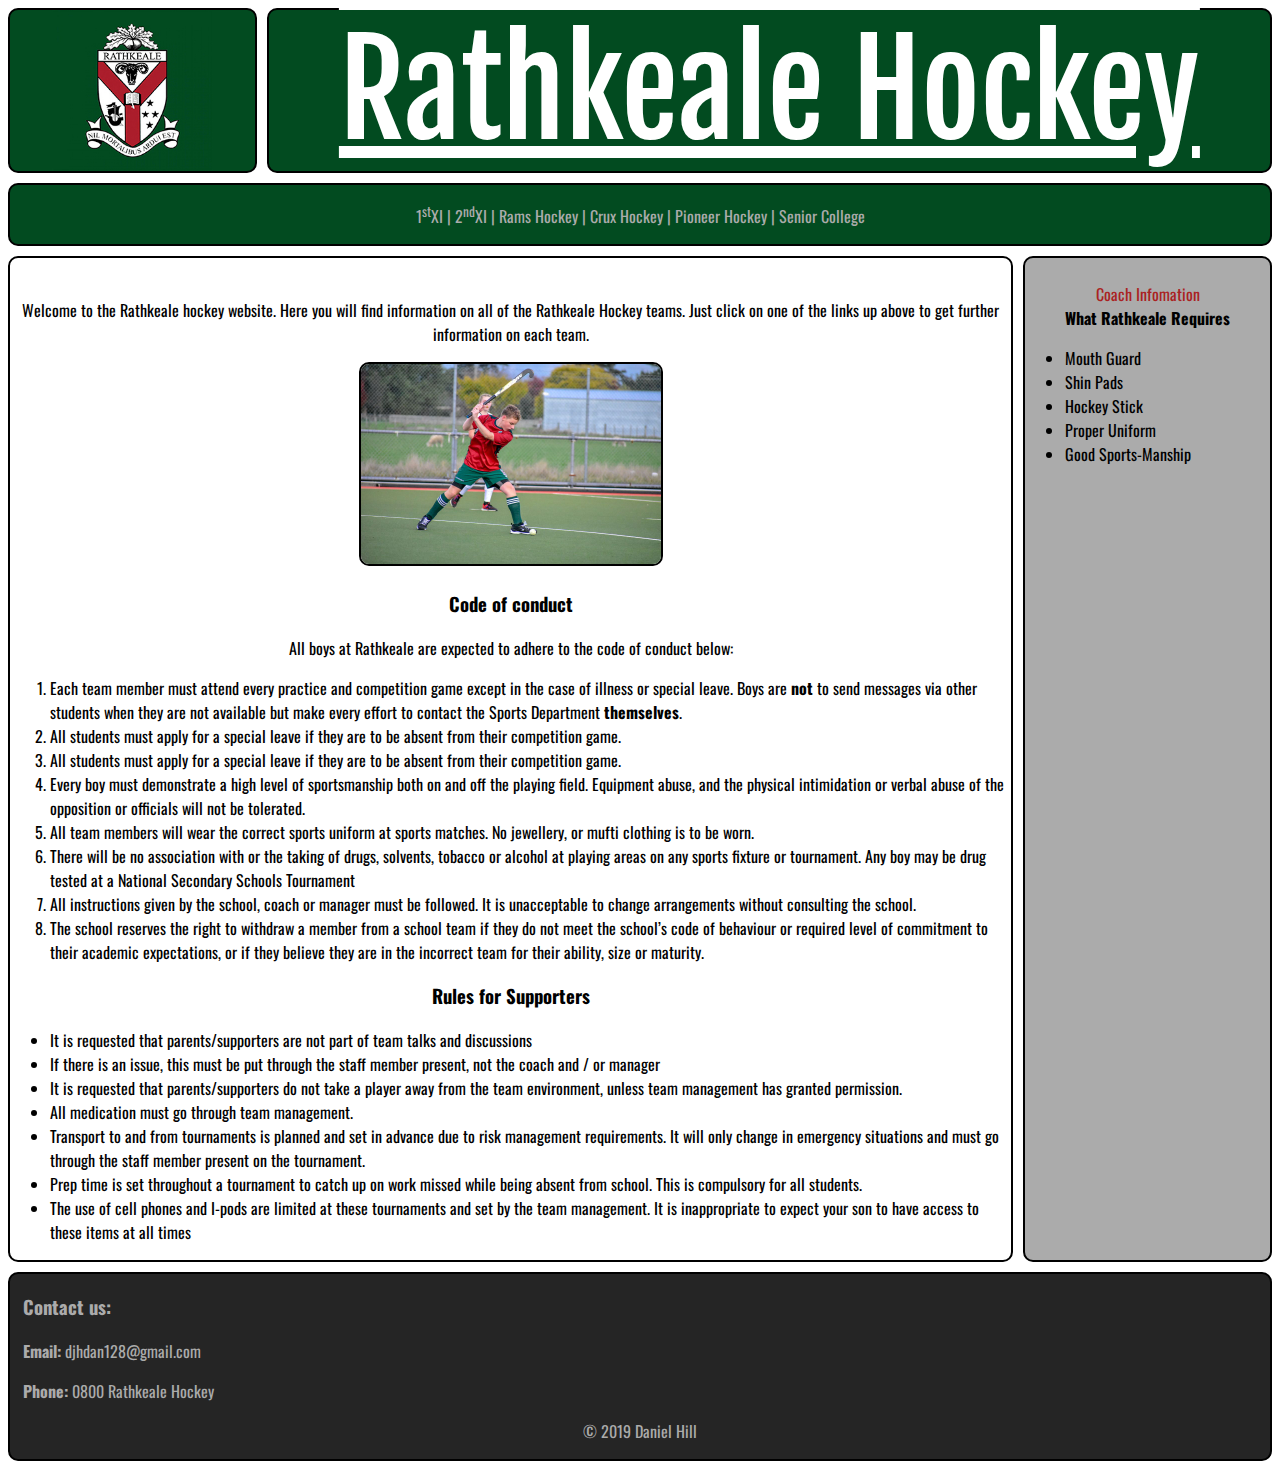
<file: AS91880/Web/index.html>
﻿<!DOCTYPE html>
<html lang="en">

<head>
    <meta charset="UTF-8">
    <meta name="description" content="Rathkeale Hockey">
    <meta name="keywords" content="Rathkeale, Rathkeale Hockey">
    <meta name="author" content="Daniel Hill">
    <meta name="viewport" content="width=device-width, initial-scale=1.0">
    <link href="https://fonts.googleapis.com/css?family=Fjalla+One|Oswald&display=swap" rel="stylesheet">

    <title> Rathkeale Hockey </title>

    <link rel="stylesheet" type="text/css" href="CSS.css">

</head>

<body>
    <div class="wrapper">
        <div class="box logo">
          
        </div>
        <div class="box banner">
            Rathkeale Hockey
        </div>
        <div class="box nav">
            <p>
                <a href="1st_11.html">1<sup>st</sup>XI</a> |
                <a href="2nd_11.html">2<sup>nd</sup>XI</a> |
                <a href="Rams_Hockey.html">Rams Hockey</a> |
                <a href="Crux_Hockey.html">Crux Hockey</a> |
                <a href="Pioneer_Hockey.html">Pioneer Hockey</a> |
                <a href="Senior_Collage.html">Senior College</a>
            </p>
        </div>
        <div class=" box sidebar">
            <br /><a href="Coach.html">Coach Infomation</a>
            <br /><strong>What Rathkeale Requires</strong>
            <ul>
                <li>Mouth Guard</li>
                <li>Shin Pads</li>
                <li>Hockey Stick</li>
                <li>Proper Uniform</li>
                <li>Good Sports-Manship</li>
            </ul>
        </div>
        <div class="box main">
            <br />
            <p>
                Welcome to the Rathkeale hockey website.
                Here you will find information on all of the Rathkeale Hockey teams.
                Just click on one of the links up above to get further information on each team.

            </p>
            <p>
                <img width="300" alt="Hockey Player" src="../Images/HockeyPlayer.jpeg" />
            </p>
            <h3>Code of conduct</h3>
            <p>All boys at Rathkeale are expected to adhere to the code of conduct below:</p>
            <ol title="Downloaded from: https://www.rathkeale.school.nz/3d-flip-book/2019-sports-handbook/">
                <li>
                    Each team member must attend every practice and competition game except in the
                    case of illness or special leave. Boys are <strong>not</strong> to send messages via other students when
                    they are not available but make every effort to contact the Sports Department
                    <strong>themselves</strong>.
                </li>
                <li>
                    All students must apply for a special leave if they are to be absent from their
                    competition game.
                </li>
                <li>
                    All students must apply for a special leave if they are to be absent from their
                    competition game.
                </li>
                <li>
                    Every boy must demonstrate a high level of sportsmanship both on and off the playing
                    field. Equipment abuse, and the physical intimidation or verbal abuse of the opposition
                    or officials will not be tolerated.
                </li>
                <li>
                    All team members will wear the correct sports uniform at sports matches. No
                    jewellery, or mufti clothing is to be worn.
                </li>
                <li>
                    There will be no association with or the taking of drugs, solvents, tobacco or alcohol at
                    playing areas on any sports fixture or tournament. Any boy may be drug tested at a
                    National Secondary Schools Tournament
                </li>
                <li>
                    All instructions given by the school, coach or manager must be followed. It is
                    unacceptable to change arrangements without consulting the school.
                </li>
                <li>
                    The school reserves the right to withdraw a member from a school team if they do not
                    meet the school’s code of behaviour or required level of commitment to their
                    academic expectations, or if they believe they are in the incorrect team for their
                    ability, size or maturity.
                </li>
            </ol>
            <h3>Rules for Supporters</h3>
            <ul title="Downloaded from: https://www.rathkeale.school.nz/3d-flip-book/2019-sports-handbook/">
                <li>
                    It is requested that parents/supporters are not part of team talks and discussions
                </li>
                <li>
                    If there is an issue, this must be put through the staff member present, not the coach and /
                    or manager
                </li>
                <li>
                    It is requested that parents/supporters do not take a player away from the team
                    environment, unless team management has granted permission.
                </li>
                <li>
                    All medication must go through team management.
                </li>
                <li>
                    Transport to and from tournaments is planned and set in advance due to risk management
                    requirements. It will only change in emergency situations and must go through the staff
                    member present on the tournament.
                </li>
                <li>
                    Prep time is set throughout a tournament to catch up on work missed while being absent
                    from school. This is compulsory for all students.
                </li>
                <li>
                    The use of cell phones and I-pods are limited at these tournaments and set by the team
                    management. It is inappropriate to expect your son to have access to these items at all
                    times
                </li>
            </ul>

        </div>
        <div class="box footer">
            <div class="left">
                <h3>Contact us:</h3>
                <p><strong>Email:</strong> djhdan128@gmail.com</p>
                <p><strong>Phone:</strong> 0800 Rathkeale Hockey </p>
            </div>
            <div class="middle">
                <p>&copy; 2019 Daniel Hill</p>
            </div>
        </div>
    </div>
</body>
</html>
</file>
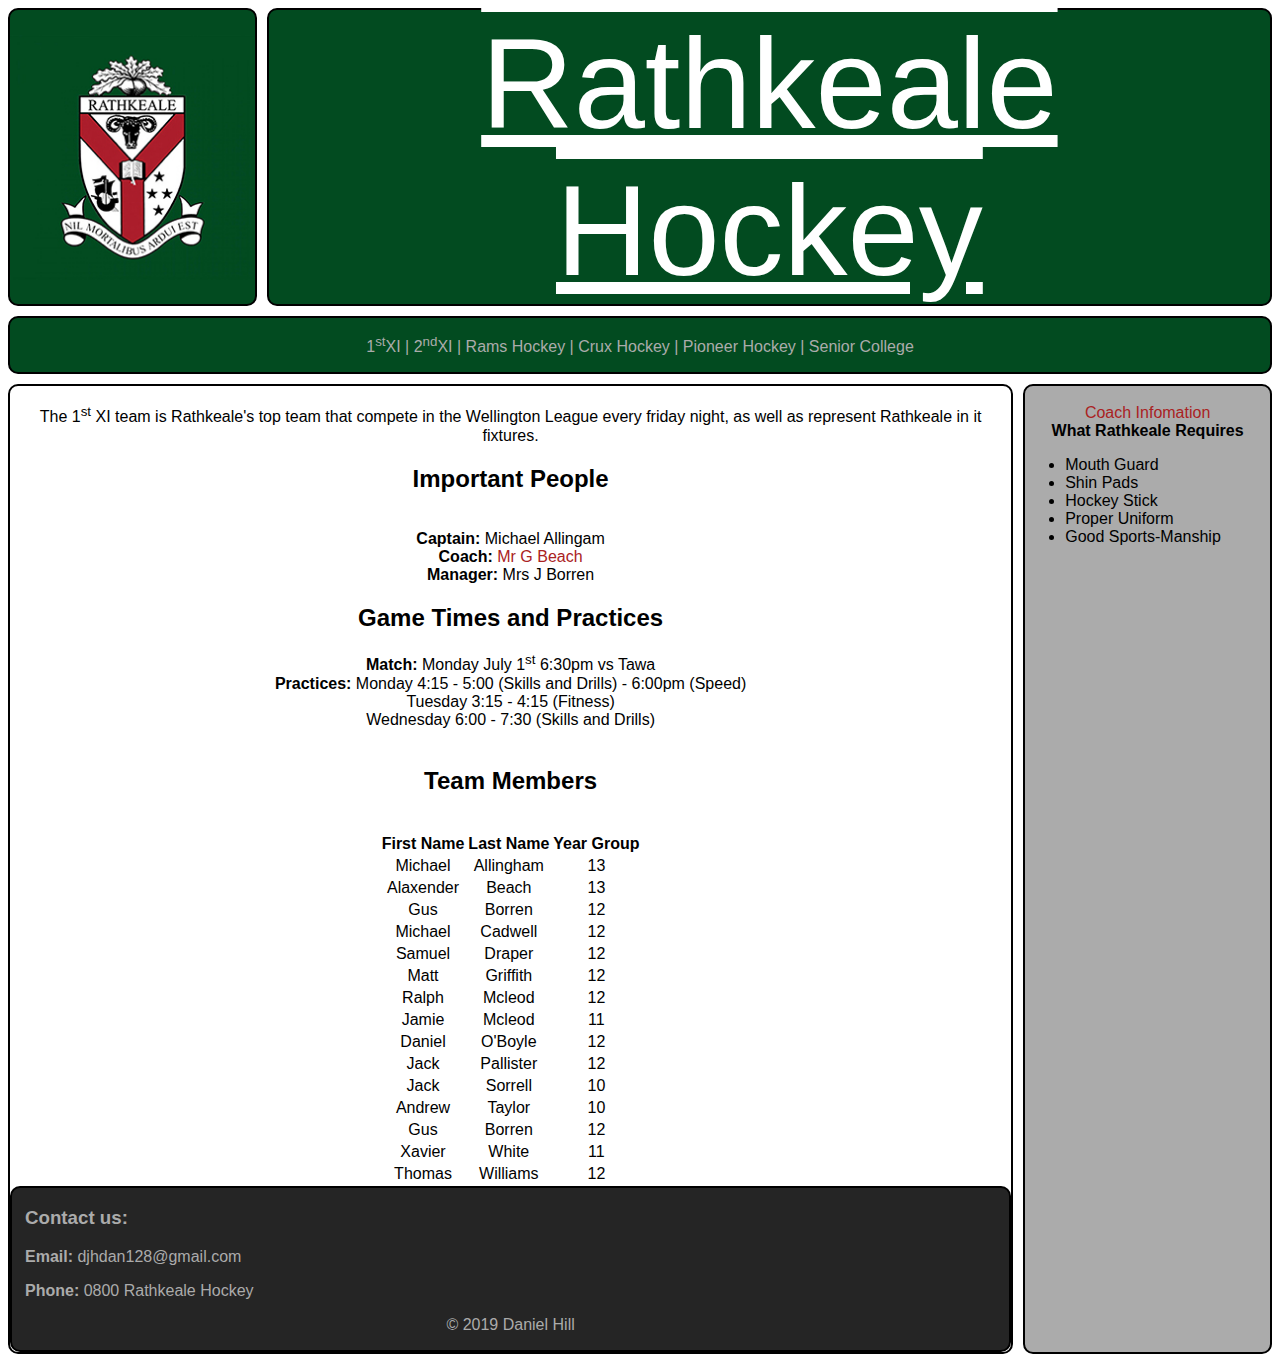
<file: AS91880/Web/1st_11.html>
﻿<!DOCTYPE html>
<html lang="en">

<head>
    <meta charset="UTF-8">
    <meta name="description" content="Rathkeale Hockey">
    <meta name="keywords" content="Rathkeale, Rathkeale Hockey">
    <meta name="author" content="Daniel Hill">
    <meta name="viewport" content="width=device-width, initial-scale=1.0">

    <title> Rathkeale Hockey </title>

    <link rel="stylesheet" type="text/css" href="CSS.css">

</head>

<body>
    <div class="wrapper">
        <div class="box logo" onclick="window.open('index.html')" style="cursor: pointer;">

        </div>
        <div class="box banner">
            Rathkeale Hockey
        </div>
        <div class="box nav">
            <p>
                <a href="1st_11.html">1<sup>st</sup>XI</a> |
                <a href="2nd_11.html">2<sup>nd</sup>XI</a> |
                <a href="Rams_Hockey.html">Rams Hockey</a> |
                <a href="Crux_Hockey.html">Crux Hockey</a> |
                <a href="Pioneer_Hockey.html">Pioneer Hockey</a> |
                <a href="Senior_Collage.html">Senior College</a>
            </p>
        </div>
        <div class=" box sidebar">
            <br /><a href="Coach.html">Coach Infomation</a>
            <br /><strong>What Rathkeale Requires</strong>
            <ul>
                <li>Mouth Guard</li>
                <li>Shin Pads</li>
                <li>Hockey Stick</li>
                <li>Proper Uniform</li>
                <li>Good Sports-Manship</li>
            </ul>
        </div>
        <div class="box main">
            <br />
            The 1<sup>st</sup> XI team is Rathkeale's top team that compete in the Wellington League every friday night, as well as represent Rathkeale in it fixtures.
            <br />
            <h2>Important People</h2>
            <br /><strong>Captain:</strong> Michael Allingam
            <br /><strong>Coach:</strong><a href="Coach.html"> Mr G Beach</a>
            <br /><strong>Manager:</strong> Mrs J Borren
            <br />
            <h2>Game Times and Practices</h2>
            <strong>Match:</strong> Monday July 1<sup>st</sup> 6:30pm vs Tawa
            <br />
            <strong>Practices:</strong> Monday 4:15 - 5:00 (Skills and Drills) - 6:00pm (Speed)
            <br />                      Tuesday 3:15 - 4:15 (Fitness)
            <br />                      Wednesday 6:00 - 7:30 (Skills and Drills)
            <br />
            <br />
            <h2>Team Members</h2>
            <br />
            <table class="center">
                <tr>
                    <th>First Name</th>
                    <th>Last Name</th>
                    <th>Year Group</th>
                </tr>
                <tr>
                    <td>Michael</td>
                    <td>Allingham</td>
                    <td>13</td>
                </tr>
                <tr>
                    <td>Alaxender</td>
                    <td>Beach</td>
                    <td>13</td>
                </tr>
                <tr>
                    <td>Gus</td>
                    <td>Borren</td>
                    <td>12</td>
                </tr>
                <tr>
                    <td>Michael</td>
                    <td>Cadwell</td>
                    <td>12</td>
                </tr>
                <tr>
                    <td>Samuel</td>
                    <td>Draper</td>
                    <td>12</td>
                </tr>
                <tr>
                    <td>Matt</td>
                    <td>Griffith</td>
                    <td>12</td>
                </tr>
                <tr>
                    <td>Ralph</td>
                    <td>Mcleod</td>
                    <td>12</td>
                </tr>
                <tr>
                    <td>Jamie</td>
                    <td>Mcleod</td>
                    <td>11</td>
                </tr>
                <tr>
                    <td>Daniel</td>
                    <td>O'Boyle</td>
                    <td>12</td>
                </tr>
                <tr>
                    <td>Jack</td>
                    <td>Pallister</td>
                    <td>12</td>
                </tr>
                <tr>
                    <td>Jack</td>
                    <td>Sorrell</td>
                    <td>10</td>
                </tr>
                <tr>
                    <td>Andrew</td>
                    <td>Taylor</td>
                    <td>10</td>
                </tr>
                <tr>
                    <td>Gus</td>
                    <td>Borren</td>
                    <td>12</td>
                </tr>
                <tr>
                    <td>Xavier</td>
                    <td>White</td>
                    <td>11</td>
                </tr>
                <tr>
                    <td>Thomas</td>
                    <td>Williams</td>
                    <td>12</td>
                </tr>
            </table>
            <div class="box footer">
                <div class="left">
                    <h3>Contact us:</h3>
                    <p><strong>Email:</strong> djhdan128@gmail.com</p>
                    <p><strong>Phone:</strong> 0800 Rathkeale Hockey </p>
                </div>
                <div class="middle">
                    <p>&copy;   2019 Daniel Hill</p>
                </div>
            </div>
        </div>
    </div>
</body>
</html>
</file>
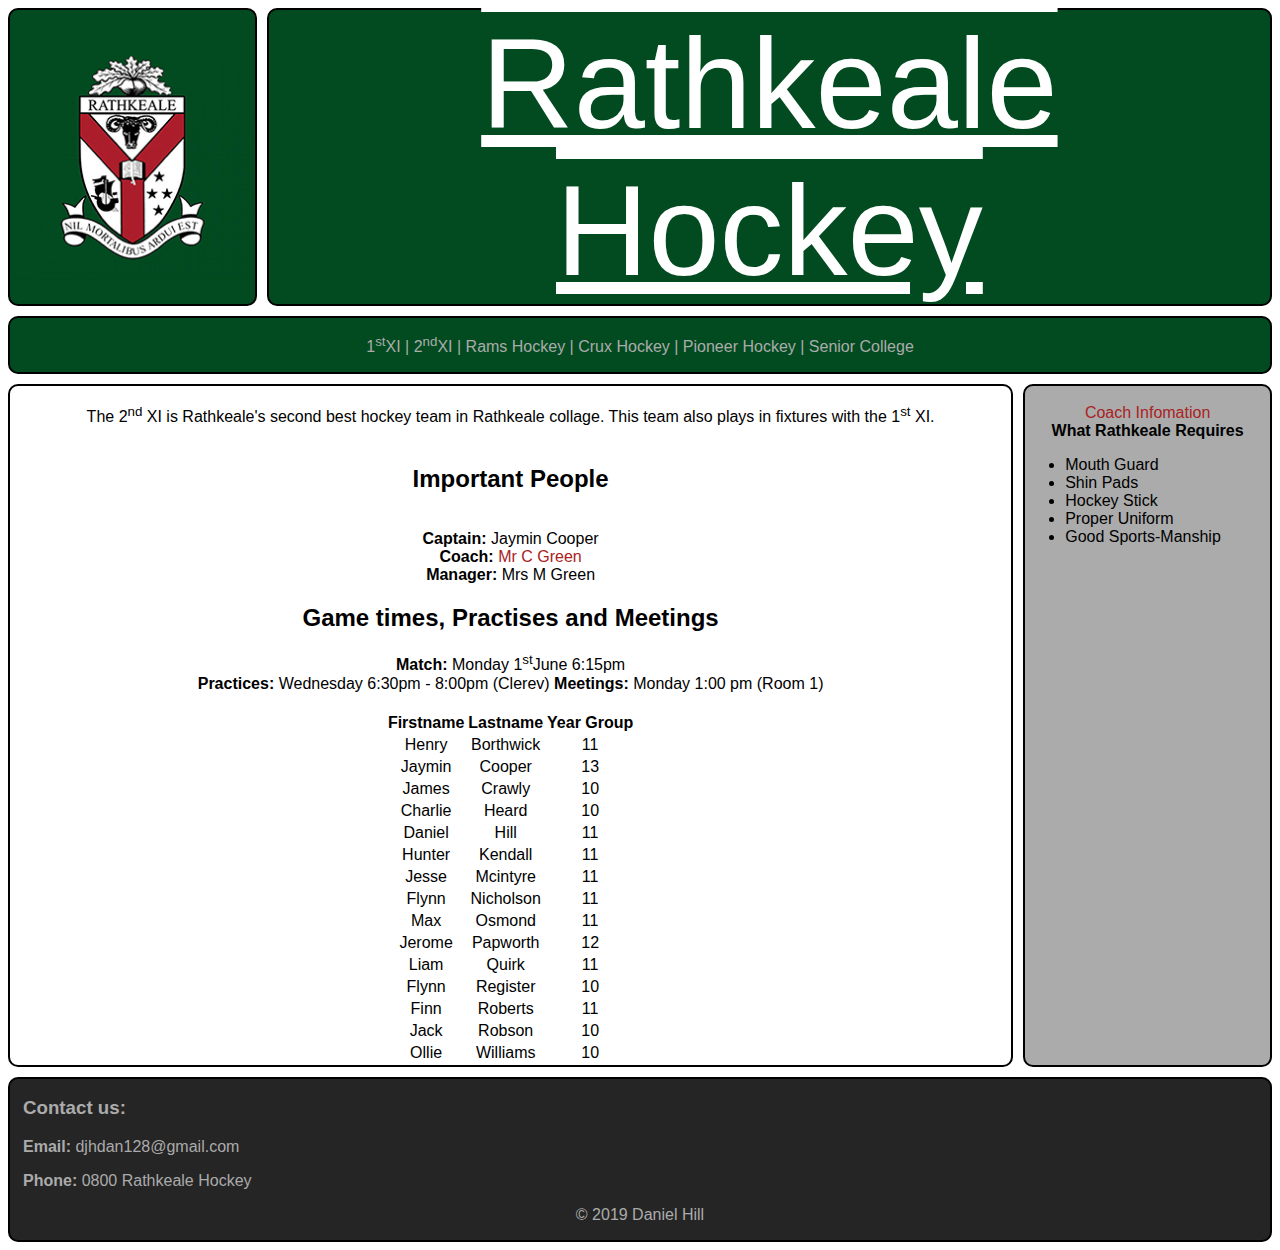
<file: AS91880/Web/2nd_11.html>
﻿<!DOCTYPE html>
<html lang="en">

<head>
    <meta charset="UTF-8">
    <meta name="description" content="Rathkeale Hockey">
    <meta name="keywords" content="Rathkeale, Rathkeale Hockey">
    <meta name="author" content="Daniel Hill">
    <meta name="viewport" content="width=device-width, initial-scale=1.0">

    <title> Rathkeale Hockey </title>

    <link rel="stylesheet" type="text/css" href="CSS.css">

</head>

<body>
    <div class="wrapper">
        <div class="box logo" onclick="window.open('index.html')" style="cursor: pointer;">

        </div>
        <div class="box banner">
            Rathkeale Hockey
        </div>
        <div class="box nav">
            <p>
                <a href="1st_11.html">1<sup>st</sup>XI</a> |
                <a href="2nd_11.html">2<sup>nd</sup>XI</a> |
                <a href="Rams_Hockey.html">Rams Hockey</a> |
                <a href="Crux_Hockey.html">Crux Hockey</a> |
                <a href="Pioneer_Hockey.html">Pioneer Hockey</a> |
                <a href="Senior_Collage.html">Senior College</a>
            </p>
        </div>
        <div class=" box sidebar">
            <br /><a href="Coach.html">Coach Infomation</a>
            <br /><strong>What Rathkeale Requires</strong>
            <ul>
                <li>Mouth Guard</li>
                <li>Shin Pads</li>
                <li>Hockey Stick</li>
                <li>Proper Uniform</li>
                <li>Good Sports-Manship</li>
            </ul>
        </div>
        <div class="box main">
            <br />
            The 2<sup>nd</sup> XI is Rathkeale's second best hockey team in Rathkeale collage. This team also plays in fixtures with the 1<sup>st</sup> XI.
            <br />
            <br />
            <h2>Important People</h2>
            <br /><strong>Captain:</strong> Jaymin Cooper
            <br /><strong>Coach:</strong><a href="Coach.html"> Mr C Green</a>
            <br /><strong>Manager:</strong> Mrs M Green
            <br />
            <h2>Game times, Practises and Meetings</h2>
            <strong>Match:</strong> Monday 1<sup>st</sup>June  6:15pm
            <br />
            <strong>Practices:</strong> Wednesday 6:30pm - 8:00pm (Clerev)
            <strong>Meetings:</strong> Monday 1:00 pm (Room 1)
            <br />
            <br />
            <table class="center">
                <tr>
                    <th>Firstname</th>
                    <th>Lastname</th>
                    <th>Year Group</th>
                </tr>
                <tr>
                    <td>Henry</td>
                    <td>Borthwick</td>
                    <td>11</td>
                </tr>
                <tr>
                    <td>Jaymin</td>
                    <td>Cooper</td>
                    <td>13</td>
                </tr>
                <tr>
                    <td>James</td>
                    <td>Crawly</td>
                    <td>10</td>
                </tr>
                <tr>
                    <td>Charlie</td>
                    <td>Heard</td>
                    <td>10</td>
                </tr>
                <tr>
                    <td>Daniel</td>
                    <td>Hill</td>
                    <td>11</td>
                </tr>
                <tr>
                    <td>Hunter</td>
                    <td>Kendall</td>
                    <td>11</td>
                </tr>
                <tr>
                    <td>Jesse</td>
                    <td>Mcintyre</td>
                    <td>11</td>
                </tr>
                <tr>
                    <td>Flynn</td>
                    <td>Nicholson</td>
                    <td>11</td>
                </tr>
                <tr>
                    <td>Max</td>
                    <td>Osmond</td>
                    <td>11</td>
                </tr>
                <tr>
                    <td>Jerome</td>
                    <td>Papworth</td>
                    <td>12</td>
                </tr>
                <tr>
                    <td>Liam</td>
                    <td>Quirk</td>
                    <td>11</td>
                </tr>
                <tr>
                    <td>Flynn</td>
                    <td>Register</td>
                    <td>10</td>
                </tr>
                <tr>
                    <td>Finn</td>
                    <td>Roberts</td>
                    <td>11</td>
                </tr>
                <tr>
                    <td>Jack</td>
                    <td>Robson</td>
                    <td>10</td>
                </tr>
                <tr>
                    <td>Ollie</td>
                    <td>Williams</td>
                    <td>10</td>
                </tr>
            </table>
        </div>
        <div class="box footer">
            <div class="left">
                <h3>Contact us:</h3>
                <p><strong>Email:</strong> djhdan128@gmail.com</p>
                <p><strong>Phone:</strong> 0800 Rathkeale Hockey </p>
            </div>
            <div class="middle">
                <p>&copy;   2019 Daniel Hill</p>
            </div>
        </div>
    </div>
</body>
</html>
</file>
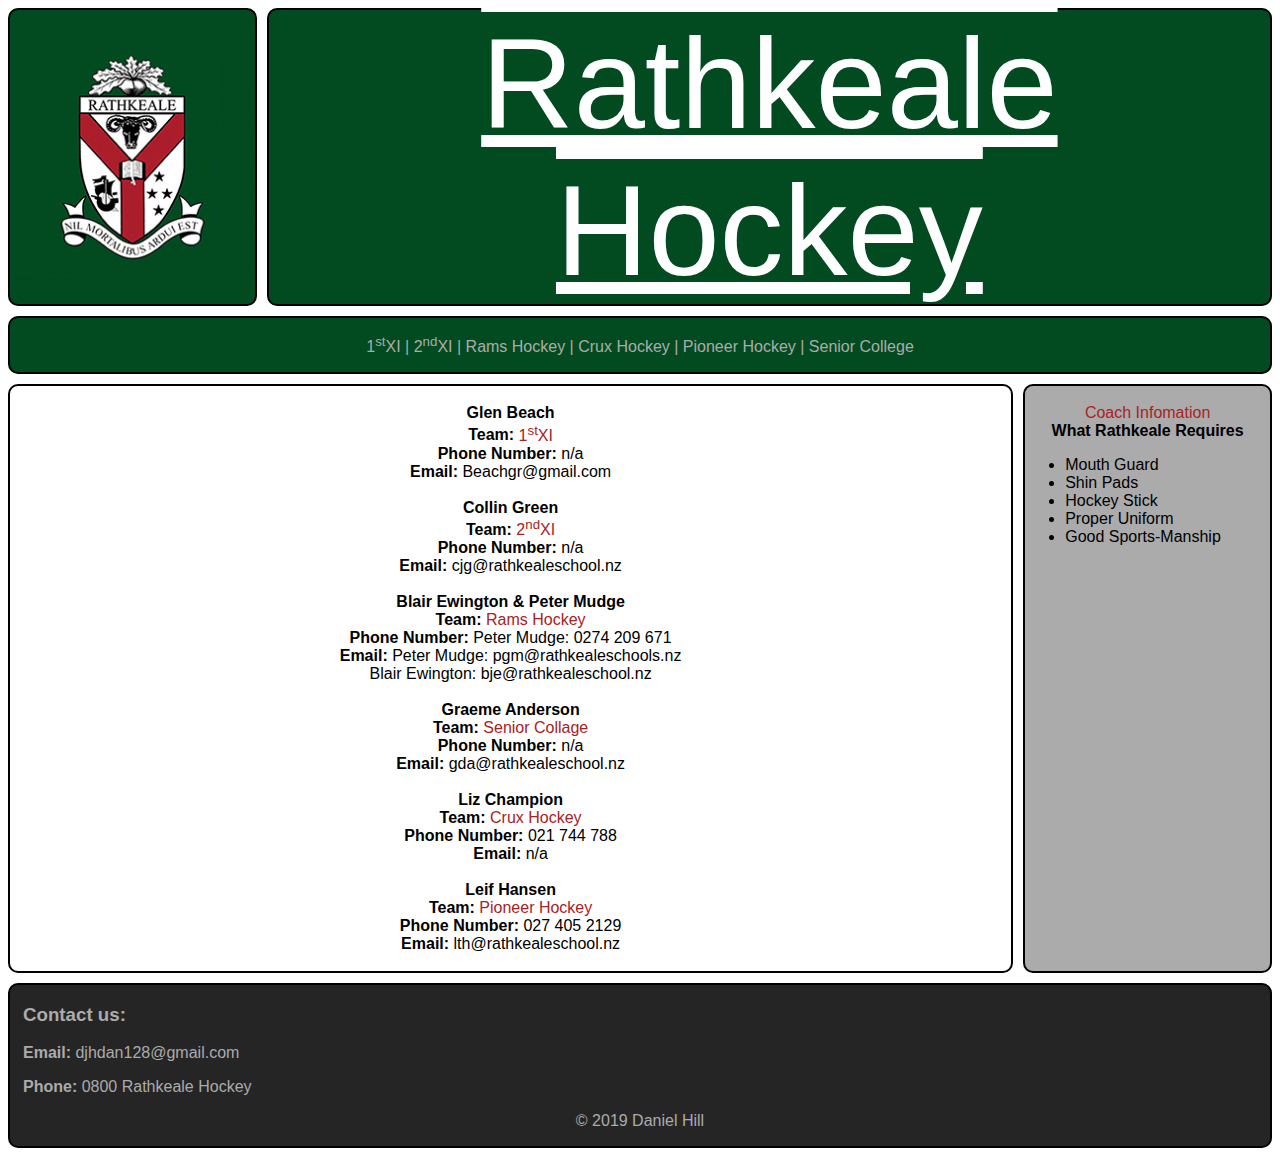
<file: AS91880/Web/Coach.html>
﻿<!DOCTYPE html>
<html lang="en">

<head>
    <meta charset="UTF-8">
    <meta name="description" content="Rathkeale Hockey">
    <meta name="keywords" content="Rathkeale, Rathkeale Hockey">
    <meta name="author" content="Daniel Hill">
    <meta name="viewport" content="width=device-width, initial-scale=1.0">

    <title> Rathkeale Hockey </title>

    <link rel="stylesheet" type="text/css" href="CSS.css">

</head>

<body>
    <div class="wrapper">
        <div class="box logo" onclick="window.open('index.html')" style="cursor: pointer;">

        </div>
        <div class="box banner">
            Rathkeale Hockey
        </div>
        <div class="box nav">
            <p>
                <a href="1st_11.html">1<sup>st</sup>XI</a> |
                <a href="2nd_11.html">2<sup>nd</sup>XI</a> |
                <a href="Rams_Hockey.html">Rams Hockey</a> |
                <a href="Crux_Hockey.html">Crux Hockey</a> |
                <a href="Pioneer_Hockey.html">Pioneer Hockey</a> |
                <a href="Senior_Collage.html">Senior College</a>
            </p>
        </div>
        <div class=" box sidebar">
            <br /><a href="Coach.html">Coach Infomation</a>
            <br /><strong>What Rathkeale Requires</strong>
            <ul>
                <li>Mouth Guard</li>
                <li>Shin Pads</li>
                <li>Hockey Stick</li>
                <li>Proper Uniform</li>
                <li>Good Sports-Manship</li>
            </ul>
        </div>
        <div class="box main">
            <br />
            <strong>Glen Beach</strong>
            <br /><strong>Team:</strong> <a href="1st_11.html">1<sup>st</sup>XI</a>
            <br /><strong>Phone Number:</strong> n/a
            <br /><strong>Email:</strong> Beachgr@gmail.com
            <br />
            <br />
            <strong>Collin Green</strong>
            <br /><strong>Team:</strong> <a href="2nd_11.html">2<sup>nd</sup>XI</a>
            <br /><strong>Phone Number:</strong> n/a
            <br /><strong>Email:</strong> cjg@rathkealeschool.nz
            <br />
            <br />
            <strong>Blair Ewington & Peter Mudge</strong>
            <br /><strong>Team:</strong> <a href="Rams_Hockey.html">Rams Hockey</a>
            <br /><strong>Phone Number:</strong> Peter Mudge: 0274 209 671
            <br /><strong>Email:</strong> Peter Mudge: pgm@rathkealeschools.nz
            <br />                        Blair Ewington: bje@rathkealeschool.nz
            <br />
            <br />
            <strong>Graeme Anderson</strong>
            <br /><strong>Team:</strong> <a href="Senior_Collage.html">Senior Collage</a>
            <br /><strong>Phone Number:</strong> n/a
            <br /><strong>Email:</strong> gda@rathkealeschool.nz
            <br />
            <br />
            <strong>Liz Champion</strong>
            <br /><strong>Team:</strong> <a href="Crux_Hockey.html">Crux Hockey</a>
            <br /><strong>Phone Number:</strong> 021 744 788
            <br /><strong>Email:</strong>  n/a
            <br />
            <br />
            <strong>Leif Hansen</strong>
            <br /><strong>Team:</strong> <a href="Pioneer_Hockey.html">Pioneer Hockey</a>
            <br /><strong>Phone Number:</strong> 027 405 2129
            <br /><strong>Email:</strong>  lth@rathkealeschool.nz
            <br />
            <br />
        </div>
        <div class="box footer">
            <div class="left">
                <h3>Contact us:</h3>
                <p><strong>Email:</strong> djhdan128@gmail.com</p>
                <p><strong>Phone:</strong> 0800 Rathkeale Hockey </p>
            </div>
            <div class="middle">
                <p>&copy;    2019 Daniel Hill</p>
            </div>
        </div>

    </div>
</body>
</html>
</file>
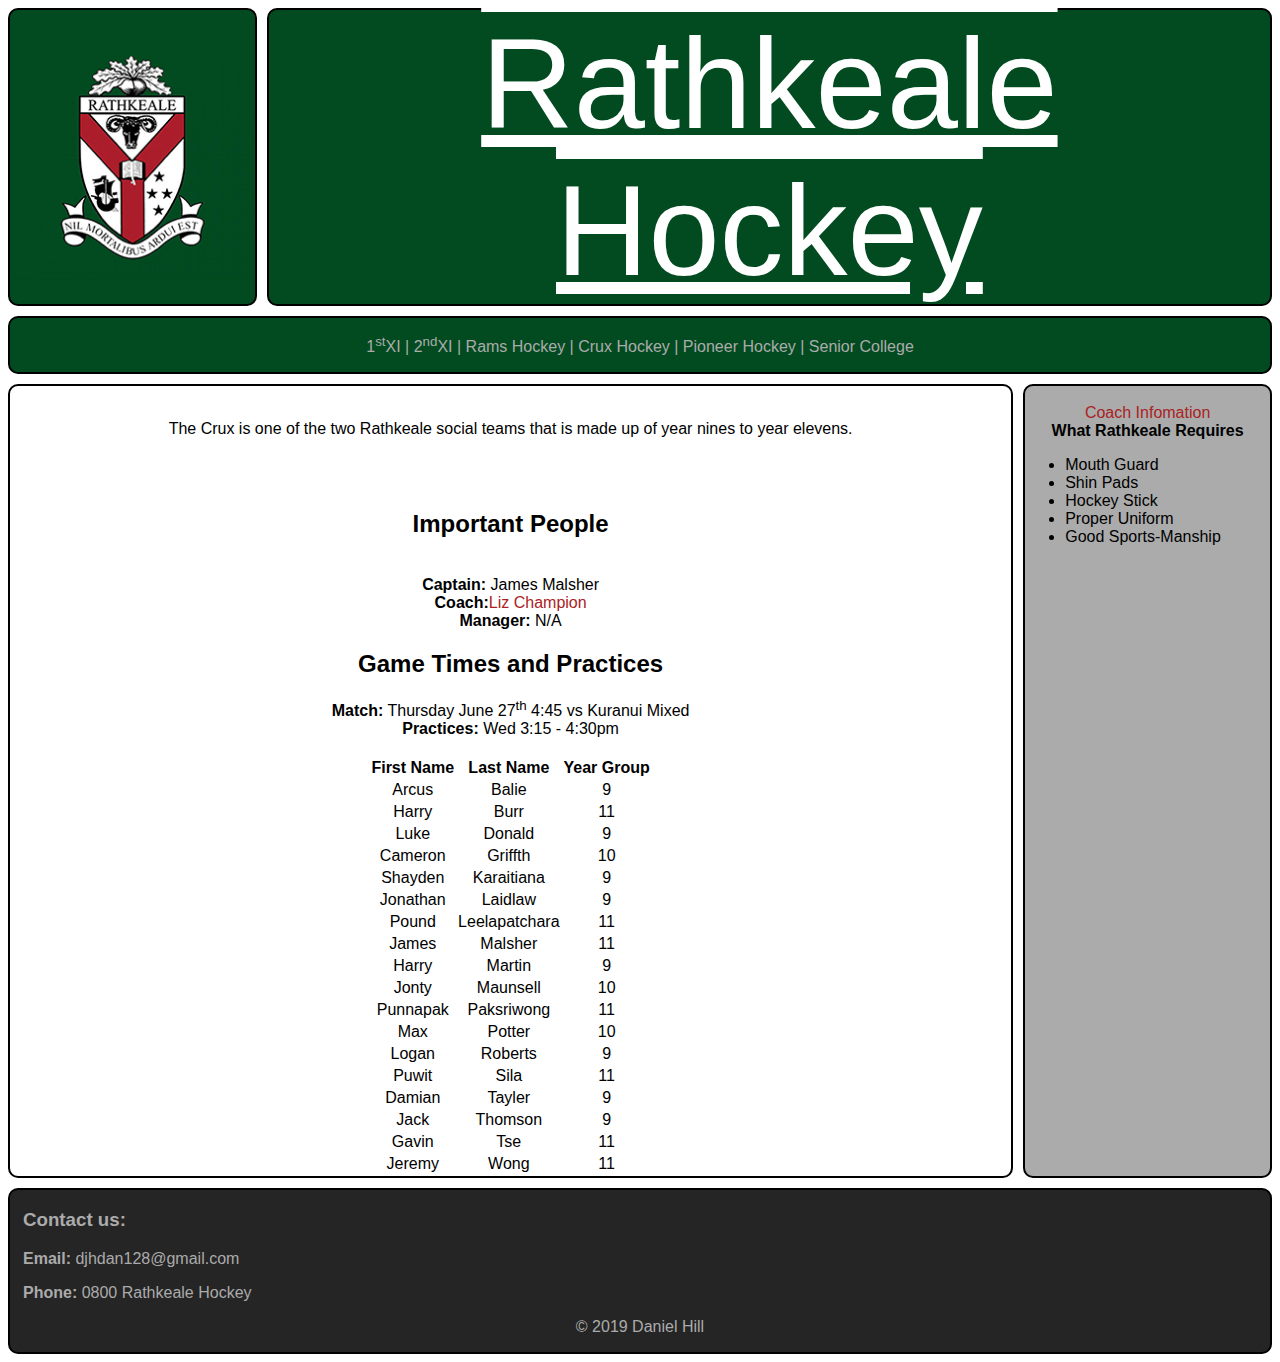
<file: AS91880/Web/Crux_Hockey.html>
﻿<!DOCTYPE html>
<html lang="en">

<head>
    <meta charset="UTF-8">
    <meta name="description" content="Rathkeale Hockey">
    <meta name="keywords" content="Rathkeale, Rathkeale Hockey">
    <meta name="author" content="Daniel Hill">
    <meta name="viewport" content="width=device-width, initial-scale=1.0">

    <title> Rathkeale Hockey </title>

    <link rel="stylesheet" type="text/css" href="CSS.css">

</head>

<body>
    <div class="wrapper">
        <div class="box logo" onclick="window.open('index.html')" style="cursor: pointer;">

        </div>
        <div class="box banner">
            Rathkeale Hockey
        </div>
        <div class="box nav">
            <p>
                <a href="1st_11.html">1<sup>st</sup>XI</a> |
                <a href="2nd_11.html">2<sup>nd</sup>XI</a> |
                <a href="Rams_Hockey.html">Rams Hockey</a> |
                <a href="Crux_Hockey.html">Crux Hockey</a> |
                <a href="Pioneer_Hockey.html">Pioneer Hockey</a> |
                <a href="Senior_Collage.html">Senior College</a>
            </p>
        </div>
        <div class=" box sidebar">
            <br /><a href="Coach.html">Coach Infomation</a>
            <br /><strong>What Rathkeale Requires</strong>
            <ul>
                <li>Mouth Guard</li>
                <li>Shin Pads</li>
                <li>Hockey Stick</li>
                <li>Proper Uniform</li>
                <li>Good Sports-Manship</li>
            </ul>
        </div>
        <div class="box main">
            <br />
            <p>The Crux is one of the two Rathkeale social teams that is made up of year nines to year elevens.</p>
            <br />
            <br />
            <h2>Important People</h2>
            <br /><strong>Captain:</strong> James Malsher
            <br /><strong>Coach:</strong><a href="Coach.html">Liz Champion</a>
            <br /><strong>Manager:</strong> N/A
            <br />
            <h2>Game Times and Practices</h2>
            <strong>Match:</strong> Thursday June 27<sup>th</sup> 4:45 vs Kuranui Mixed
            <br />
            <strong>Practices:</strong> Wed 3:15 - 4:30pm
            <br />
            <br />
            <table class="center">
                <tr>
                    <th>First Name</th>
                    <th>Last Name</th>
                    <th>Year Group</th>
                </tr>
                <tr>
                    <td>Arcus</td>
                    <td>Balie</td>
                    <td>9</td>
                </tr>
                <tr>
                    <td>Harry</td>
                    <td>Burr</td>
                    <td>11</td>
                </tr>
                <tr>
                    <td>Luke</td>
                    <td>Donald</td>
                    <td>9</td>
                </tr>
                <tr>
                    <td>Cameron</td>
                    <td>Griffth</td>
                    <td>10</td>
                </tr>
                <tr>
                    <td>Shayden</td>
                    <td>Karaitiana</td>
                    <td>9</td>
                </tr>
                <tr>
                    <td>Jonathan</td>
                    <td>Laidlaw</td>
                    <td>9</td>
                </tr>
                <tr>
                    <td>Pound</td>
                    <td>Leelapatchara</td>
                    <td>11</td>
                </tr>
                <tr>
                    <td>James</td>
                    <td>Malsher</td>
                    <td>11</td>
                </tr>
                <tr>
                    <td>Harry</td>
                    <td>Martin</td>
                    <td>9</td>
                </tr>
                <tr>
                    <td>Jonty</td>
                    <td>Maunsell</td>
                    <td>10</td>
                </tr>
                <tr>
                    <td>Punnapak</td>
                    <td>Paksriwong</td>
                    <td>11</td>
                </tr>
                <tr>
                    <td>Max</td>
                    <td>Potter</td>
                    <td>10</td>
                </tr>
                <tr>
                    <td>Logan</td>
                    <td>Roberts</td>
                    <td>9</td>
                </tr>
                <tr>
                    <td>Puwit</td>
                    <td>Sila</td>
                    <td>11</td>
                </tr>
                <tr>
                    <td>Damian</td>
                    <td>Tayler</td>
                    <td>9</td>
                </tr>
                <tr>
                    <td>Jack</td>
                    <td>Thomson</td>
                    <td>9</td>
                </tr>
                <tr>
                    <td>Gavin</td>
                    <td>Tse</td>
                    <td>11</td>
                </tr>
                <tr>
                    <td>Jeremy</td>
                    <td>Wong</td>
                    <td>11</td>
                </tr>
            </table>
        </div>
        <div class="box footer">
            <div class="left">
                <h3>Contact us:</h3>
                <p><strong>Email:</strong> djhdan128@gmail.com</p>
                <p><strong>Phone:</strong> 0800 Rathkeale Hockey </p>
            </div>
            <div class="middle">
                <p>&copy;    2019 Daniel Hill</p>
            </div>
        </div>
    </div>
</body>
</html>
</file>
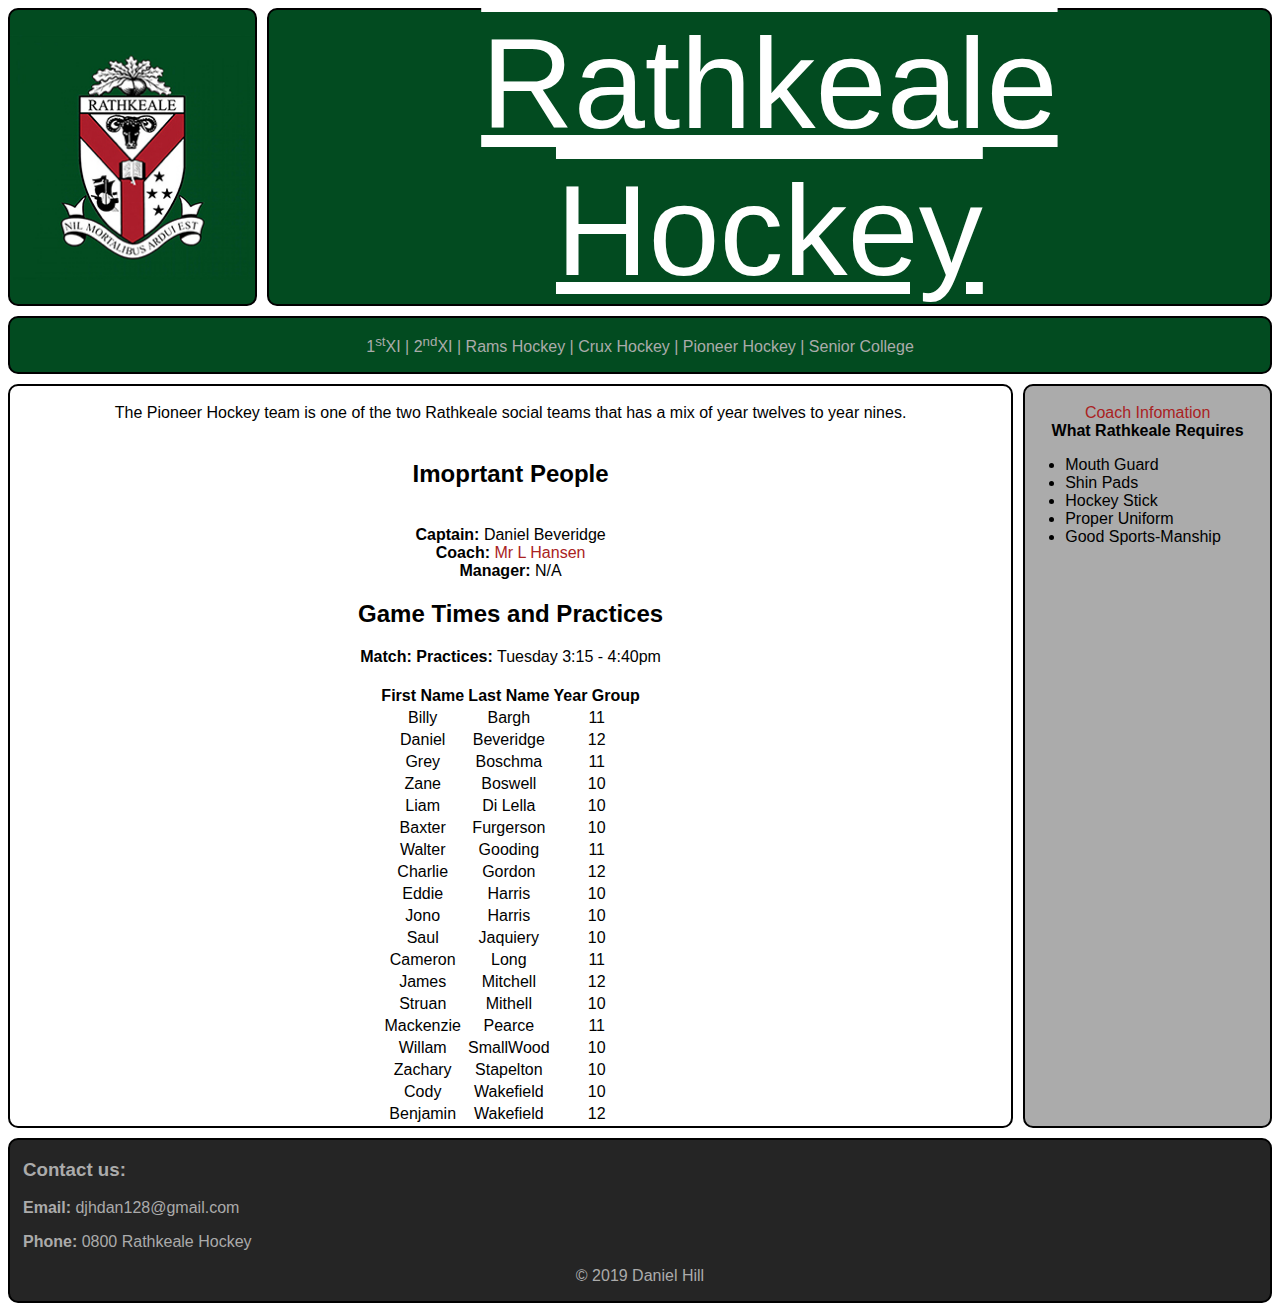
<file: AS91880/Web/Pioneer_Hockey.html>
﻿<!DOCTYPE html>
<html lang="en">

<head>
    <meta charset="UTF-8">
    <meta name="description" content="Rathkeale Hockey">
    <meta name="keywords" content="Rathkeale, Rathkeale Hockey">
    <meta name="author" content="Daniel Hill">
    <meta name="viewport" content="width=device-width, initial-scale=1.0">

    <title> Rathkeale Hockey </title>

    <link rel="stylesheet" type="text/css" href="CSS.css">

</head>

<body>
    <div class="wrapper">
        <div class="box logo" onclick="window.open('index.html')" style="cursor: pointer;">

        </div>
        <div class="box banner">
            Rathkeale Hockey
        </div>
        <div class="box nav">
            <p>
                <a href="1st_11.html">1<sup>st</sup>XI</a> |
                <a href="2nd_11.html">2<sup>nd</sup>XI</a> |
                <a href="Rams_Hockey.html">Rams Hockey</a> |
                <a href="Crux_Hockey.html">Crux Hockey</a> |
                <a href="Pioneer_Hockey.html">Pioneer Hockey</a> |
                <a href="Senior_Collage.html">Senior College</a>
            </p>
        </div>
        <div class=" box sidebar">
            <br /><a href="Coach.html">Coach Infomation</a>
            <br /><strong>What Rathkeale Requires</strong>
            <ul>
                <li>Mouth Guard</li>
                <li>Shin Pads</li>
                <li>Hockey Stick</li>
                <li>Proper Uniform</li>
                <li>Good Sports-Manship</li>
            </ul>

        </div>
        <div class="box main">
            <br />
            The Pioneer Hockey team is one of the two Rathkeale social teams that has a mix of year twelves to year nines.
            <br />
            <br />
            <h2>Imoprtant People</h2>
            <br /><strong>Captain:</strong> Daniel Beveridge
            <br /><strong>Coach:</strong><a href="Coach.html"> Mr L Hansen</a>
            <br /><strong>Manager:</strong> N/A
            <br />
            <h2>Game Times and Practices</h2>
            <strong>Match:</strong>
            <strong>Practices:</strong> Tuesday 3:15 - 4:40pm
            <br />
            <br />
            <table class="center">
                <tr>
                    <th>First Name</th>
                    <th>Last Name</th>
                    <th>Year Group</th>
                </tr>
                <tr>
                    <td>Billy</td>
                    <td>Bargh</td>
                    <td>11</td>
                </tr>
                <tr>
                    <td>Daniel</td>
                    <td>Beveridge</td>
                    <td>12</td>
                </tr>
                <tr>
                    <td>Grey</td>
                    <td>Boschma</td>
                    <td>11</td>
                </tr>
                <tr>
                    <td>Zane</td>
                    <td>Boswell</td>
                    <td>10</td>
                </tr>
                <tr>
                    <td>Liam</td>
                    <td>Di Lella</td>
                    <td>10</td>
                </tr>
                <tr>
                    <td>Baxter</td>
                    <td>Furgerson</td>
                    <td>10</td>
                </tr>
                <tr>
                    <td>Walter</td>
                    <td>Gooding</td>
                    <td>11</td>
                </tr>
                <tr>
                    <td>Charlie</td>
                    <td>Gordon</td>
                    <td>12</td>
                </tr>
                <tr>
                    <td>Eddie</td>
                    <td>Harris</td>
                    <td>10</td>
                </tr>
                <tr>
                    <td>Jono</td>
                    <td>Harris</td>
                    <td>10</td>
                </tr>
                <tr>
                    <td>Saul</td>
                    <td>Jaquiery</td>
                    <td>10</td>
                </tr>
                <tr>
                    <td>Cameron</td>
                    <td>Long</td>
                    <td>11</td>
                </tr>
                <tr>
                    <td>James</td>
                    <td>Mitchell</td>
                    <td>12</td>
                </tr>
                <tr>
                    <td>Struan</td>
                    <td>Mithell</td>
                    <td>10</td>
                </tr>
                <tr>
                    <td>Mackenzie</td>
                    <td>Pearce</td>
                    <td>11</td>
                </tr>
                <tr>
                    <td>Willam</td>
                    <td>SmallWood</td>
                    <td>10</td>
                </tr>
                <tr>
                    <td>Zachary</td>
                    <td>Stapelton</td>
                    <td>10</td>
                </tr>
                <tr>
                    <td>Cody</td>
                    <td>Wakefield</td>
                    <td>10</td>
                </tr>
                <tr>
                    <td>Benjamin</td>
                    <td>Wakefield</td>
                    <td>12</td>
                </tr>
            </table>

        </div>
        <div class="box footer">
            <div class="left">
                <h3>Contact us:</h3>
                <p><strong>Email:</strong> djhdan128@gmail.com</p>
                <p><strong>Phone:</strong> 0800 Rathkeale Hockey </p>
            </div>
            <div class="middle">
                <p>&copy;    2019 Daniel Hill</p>
            </div>
        </div>
    </div>
</body>
</html>
</file>
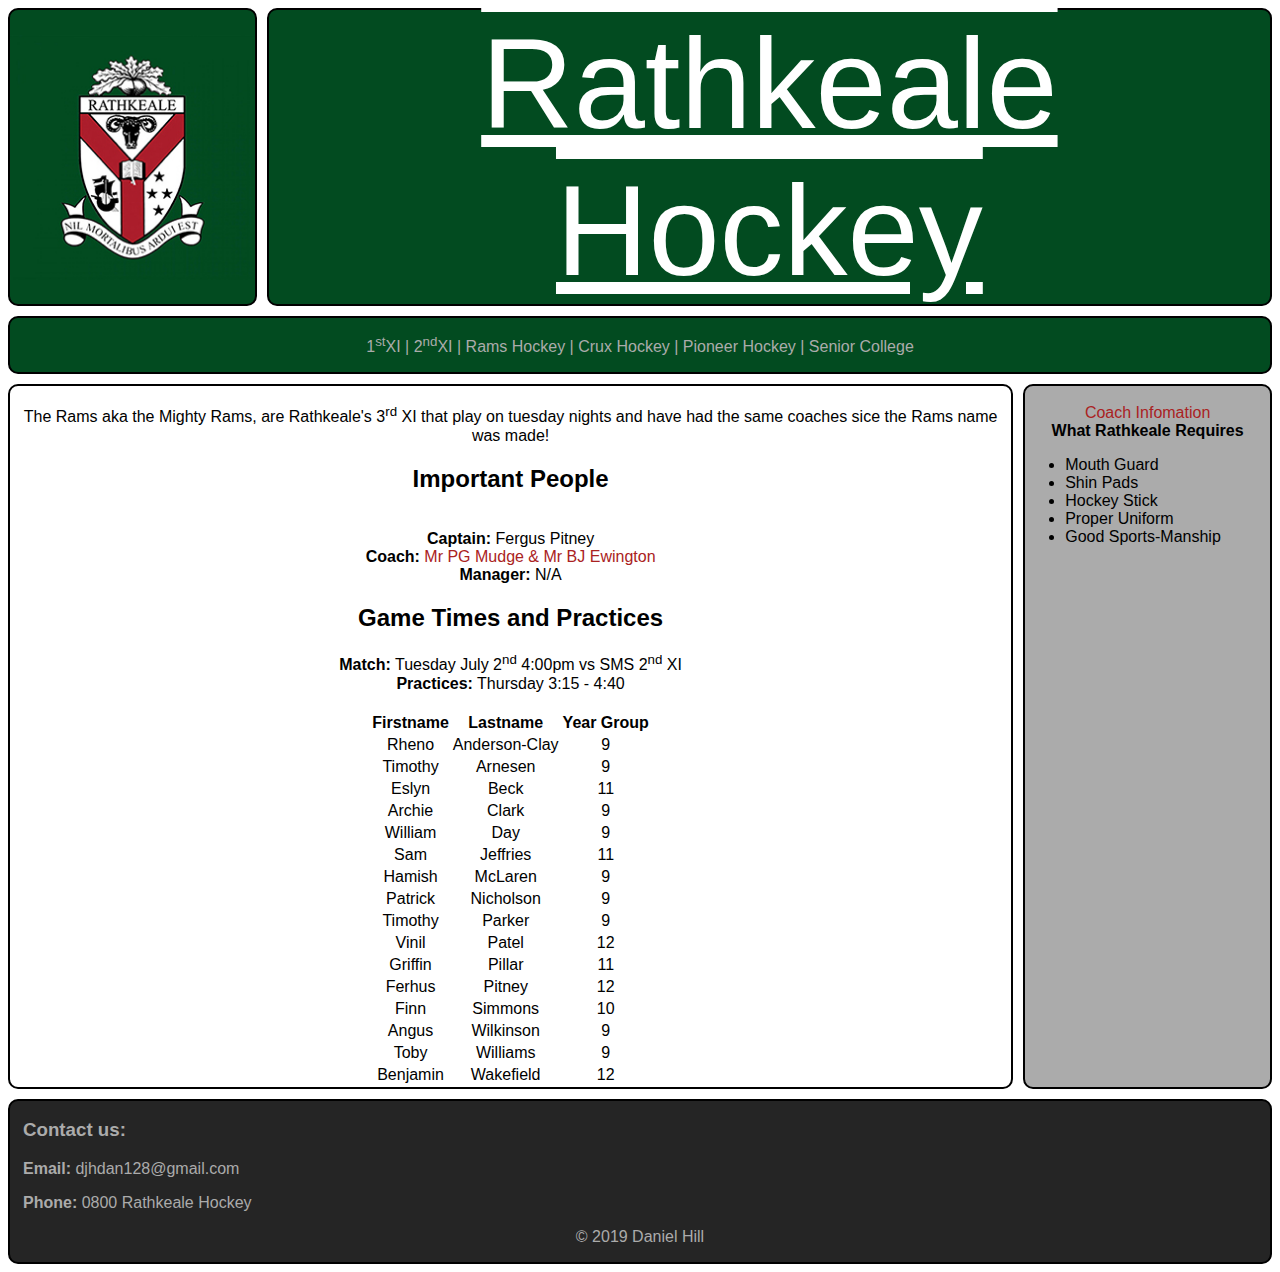
<file: AS91880/Web/Rams_Hockey.html>
﻿<!DOCTYPE html>
<html lang="en">

<head>
    <meta charset="UTF-8">
    <meta name="description" content="Rathkeale Hockey">
    <meta name="keywords" content="Rathkeale, Rathkeale Hockey">
    <meta name="author" content="Daniel Hill">
    <meta name="viewport" content="width=device-width, initial-scale=1.0">

    <title> Rathkeale Hockey </title>

    <link rel="stylesheet" type="text/css" href="CSS.css">

</head>

<body>
    <div class="wrapper">
        <div class="box logo">

        </div>
        <div class="box banner">
            Rathkeale Hockey
        </div>
        <div class="box nav">
            <p>
                <a href="1st_11.html">1<sup>st</sup>XI</a> |
                <a href="2nd_11.html">2<sup>nd</sup>XI</a> |
                <a href="Rams_Hockey.html">Rams Hockey</a> |
                <a href="Crux_Hockey.html">Crux Hockey</a> |
                <a href="Pioneer_Hockey.html">Pioneer Hockey</a> |
                <a href="Senior_Collage.html">Senior College</a>
            </p>
        </div>
        <div class=" box sidebar">
            <br /><a href="Coach.html">Coach Infomation</a>
            <br /><strong>What Rathkeale Requires</strong>
            <ul>
                <li>Mouth Guard</li>
                <li>Shin Pads</li>
                <li>Hockey Stick</li>
                <li>Proper Uniform</li>
                <li>Good Sports-Manship</li>
            </ul>
        </div>
        <div class="box main">
            <br />
            The Rams aka the Mighty Rams, are Rathkeale's 3<sup>rd</sup> XI that play on tuesday nights and have had the same coaches sice the Rams name was made!
            <br />
            <h2>Important People</h2>
            <br /><strong>Captain:</strong> Fergus Pitney
            <br /><strong>Coach:</strong><a href="Coach.html"> Mr PG Mudge & Mr BJ Ewington </a>
            <br /><strong>Manager:</strong> N/A
            <br />
            <h2>Game Times and Practices</h2>
            <strong>Match:</strong> Tuesday July 2<sup>nd</sup> 4:00pm vs SMS 2<sup>nd</sup> XI
            <br />
            <strong>Practices:</strong> Thursday 3:15 - 4:40
            <br />
            <br />
            <table class="center">
                <tr>
                    <th>Firstname</th>
                    <th>Lastname</th>
                    <th>Year Group</th>
                </tr>
                <tr>
                    <td>Rheno</td>
                    <td>Anderson-Clay</td>
                    <td>9</td>
                </tr>
                <tr>
                    <td>Timothy</td>
                    <td>Arnesen</td>
                    <td>9</td>
                </tr>
                <tr>
                    <td>Eslyn</td>
                    <td>Beck</td>
                    <td>11</td>
                </tr>
                <tr>
                    <td>Archie</td>
                    <td>Clark</td>
                    <td>9</td>
                </tr>
                <tr>
                    <td>William</td>
                    <td>Day</td>
                    <td>9</td>
                </tr>
                <tr>
                    <td>Sam</td>
                    <td>Jeffries</td>
                    <td>11</td>
                </tr>
                <tr>
                    <td>Hamish</td>
                    <td>McLaren</td>
                    <td>9</td>
                </tr>
                <tr>
                    <td>Patrick</td>
                    <td>Nicholson</td>
                    <td>9</td>
                </tr>
                <tr>
                    <td>Timothy</td>
                    <td>Parker</td>
                    <td>9</td>
                </tr>
                <tr>
                    <td>Vinil</td>
                    <td>Patel</td>
                    <td>12</td>
                </tr>
                <tr>
                    <td>Griffin</td>
                    <td>Pillar</td>
                    <td>11</td>
                </tr>
                <tr>
                    <td>Ferhus</td>
                    <td>Pitney</td>
                    <td>12</td>
                </tr>
                <tr>
                    <td>Finn</td>
                    <td>Simmons</td>
                    <td>10</td>
                </tr>
                <tr>
                    <td>Angus</td>
                    <td>Wilkinson</td>
                    <td>9</td>
                </tr>
                <tr>
                    <td>Toby</td>
                    <td>Williams</td>
                    <td>9</td>
                </tr>
                <tr>
                    <td>Benjamin</td>
                    <td>Wakefield</td>
                    <td>12</td>
                </tr>
            </table>
        </div>
        <div class="box footer">
            <div class="left">
                <h3>Contact us:</h3>
                <p><strong>Email:</strong> djhdan128@gmail.com</p>
                <p><strong>Phone:</strong> 0800 Rathkeale Hockey </p>
            </div>
            <div class="middle">
                <p>&copy;    2019 Daniel Hill</p>
            </div>
        </div>
    </div>
</body>
</html>
</file>
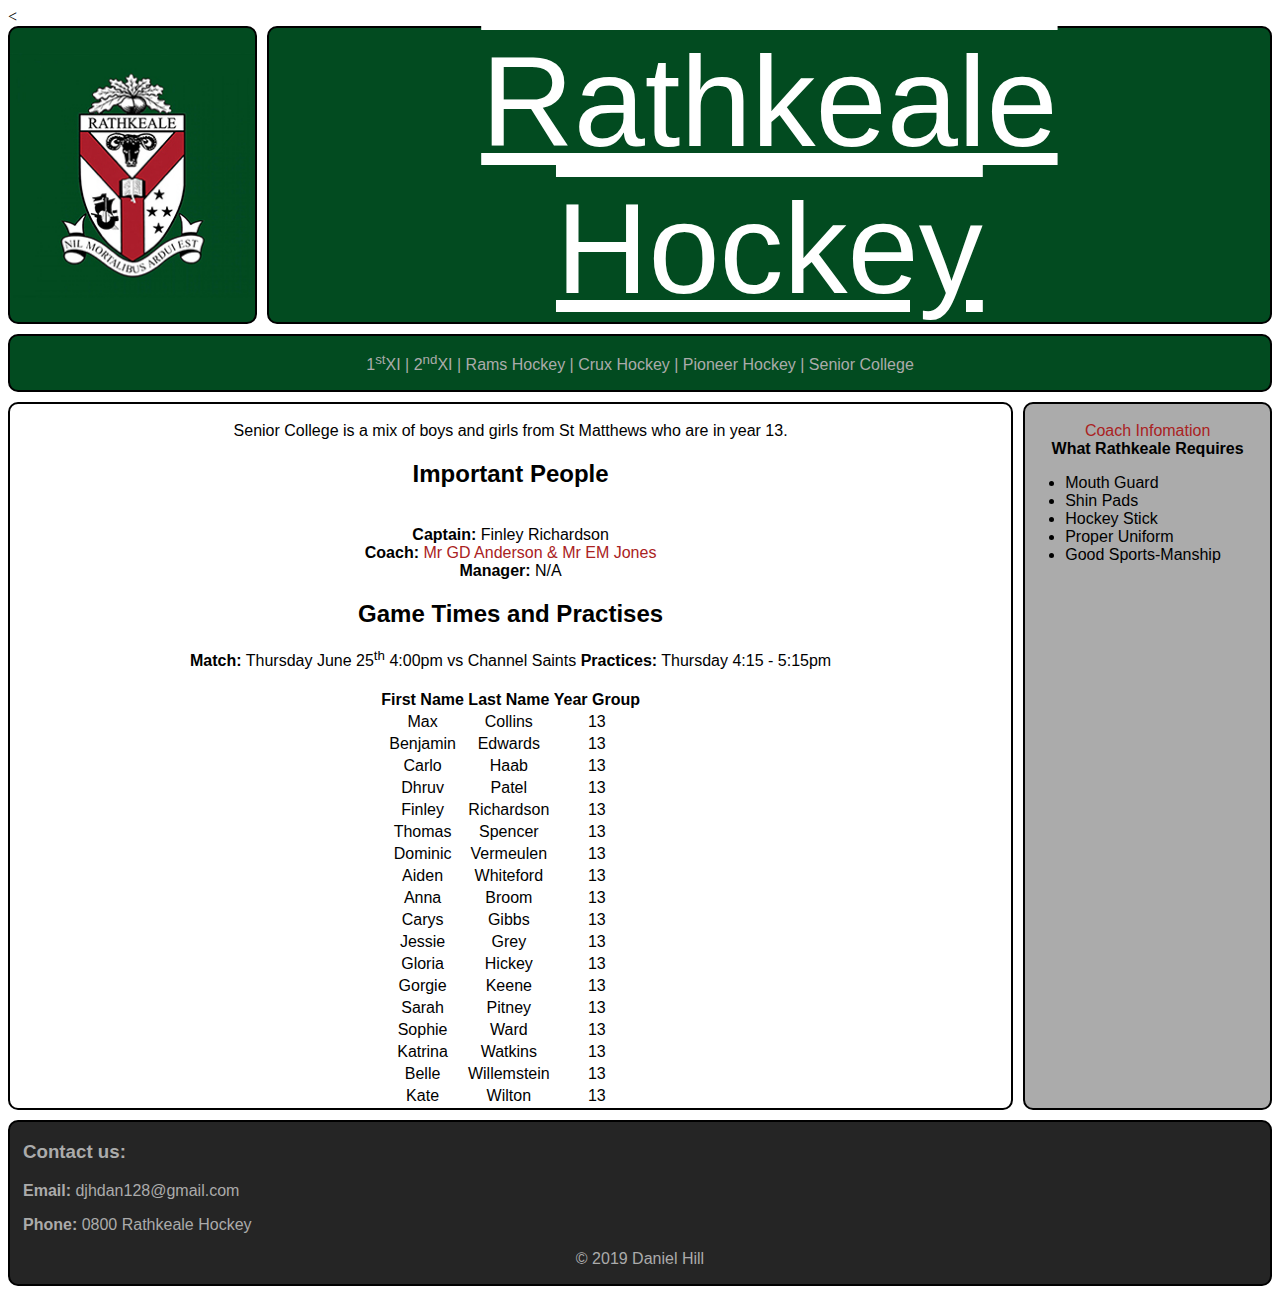
<file: AS91880/Web/Senior_Collage.html>
﻿<!DOCTYPE html>
<html lang="en">

<head>
    <meta charset="UTF-8">
    <meta name="description" content="Rathkeale Hockey">
    <meta name="keywords" content="Rathkeale, Rathkeale Hockey">
    <meta name="author" content="Daniel Hill">
    <meta name="viewport" content="width=device-width, initial-scale=1.0">

    <<title> Rathkeale Hockey </title>

    <link rel="stylesheet" type="text/css" href="CSS.css">

</head>

<body>
    <div class="wrapper">
        <div class="box logo" onclick="window.open('index.html')" style="cursor: pointer;">

        </div>
        <div class="box banner">
            Rathkeale Hockey
        </div>
        <div class="box nav">
            <p>
                <a href="1st_11.html">1<sup>st</sup>XI</a> |
                <a href="2nd_11.html">2<sup>nd</sup>XI</a> |
                <a href="Rams_Hockey.html">Rams Hockey</a> |
                <a href="Crux_Hockey.html">Crux Hockey</a> |
                <a href="Pioneer_Hockey.html">Pioneer Hockey</a> |
                <a href="Senior_Collage.html">Senior College</a>
            </p>
        </div>
        <div class=" box sidebar">
            <br /><a href="Coach.html">Coach Infomation</a>
            <br /><strong>What Rathkeale Requires</strong>
            <ul>
                <li>Mouth Guard</li>
                <li>Shin Pads</li>
                <li>Hockey Stick</li>
                <li>Proper Uniform</li>
                <li>Good Sports-Manship</li>
            </ul>
        </div>
        <div class="box main">
            <br />
            Senior College is a mix of boys and girls from St Matthews who are in year 13.
            <br />
            <h2>Important People</h2>
            <br /><strong>Captain:</strong> Finley Richardson
            <br /><strong>Coach:</strong><a href="Coach.html"> Mr GD Anderson & Mr EM Jones </a>
            <br /><strong>Manager:</strong> N/A
            <br />
            <h2>Game Times and Practises</h2>
            <strong>Match:</strong> Thursday June 25<sup>th</sup> 4:00pm vs Channel Saints
            <strong>Practices:</strong> Thursday 4:15 - 5:15pm
            <br />
            <br />
            <table class="center">
                <tr>
                    <th>First Name</th>
                    <th>Last Name</th>
                    <th>Year Group</th>
                </tr>
                <tr>
                    <td>Max</td>
                    <td>Collins</td>
                    <td>13</td>
                </tr>
                <tr>
                    <td>Benjamin</td>
                    <td>Edwards</td>
                    <td>13</td>
                </tr>
                <tr>
                    <td>Carlo</td>
                    <td>Haab</td>
                    <td>13</td>
                </tr>
                <tr>
                    <td>Dhruv</td>
                    <td>Patel</td>
                    <td>13</td>
                </tr>
                <tr>
                    <td>Finley</td>
                    <td>Richardson</td>
                    <td>13</td>
                </tr>
                <tr>
                    <td>Thomas</td>
                    <td>Spencer</td>
                    <td>13</td>
                </tr>
                <tr>
                    <td>Dominic</td>
                    <td>Vermeulen</td>
                    <td>13</td>
                </tr>
                <tr>
                    <td>Aiden</td>
                    <td>Whiteford</td>
                    <td>13</td>
                </tr>
                <tr>
                    <td>Anna</td>
                    <td>Broom</td>
                    <td>13</td>
                </tr>
                <tr>
                    <td>Carys</td>
                    <td>Gibbs</td>
                    <td>13</td>
                </tr>
                <tr>
                    <td>Jessie</td>
                    <td>Grey</td>
                    <td>13</td>
                </tr>
                <tr>
                    <td>Gloria</td>
                    <td>Hickey</td>
                    <td>13</td>
                </tr>
                <tr>
                    <td>Gorgie</td>
                    <td>Keene</td>
                    <td>13</td>
                </tr>
                <tr>
                    <td>Sarah</td>
                    <td>Pitney</td>
                    <td>13</td>
                </tr>
                <tr>
                    <td>Sophie</td>
                    <td>Ward</td>
                    <td>13</td>
                </tr>
                <tr>
                    <td>Katrina</td>
                    <td>Watkins</td>
                    <td>13</td>
                </tr>
                <tr>
                    <td>Belle</td>
                    <td>Willemstein</td>
                    <td>13</td>
                </tr>
                <tr>
                    <td>Kate</td>
                    <td>Wilton</td>
                    <td>13</td>
                </tr>
            </table>
        </div>
        <div class="box footer">
            <div class="left">
                <h3>Contact us:</h3>
                <p><strong>Email:</strong> djhdan128@gmail.com</p>
                <p><strong>Phone:</strong> 0800 Rathkeale Hockey </p>
            </div>
            <div class="middle">
                <p>&copy;    2019 Daniel Hill</p>
            </div>
        </div>

    </div>
</body>
</html>
</file>
<file: AS91880/Web/CSS.css>
﻿.wrapper {
    display: grid;
    grid-template-rows: auto;
    grid-template-columns: 1fr 3fr 1fr;
    grid-template-areas: "logo header header"
                         "nav nav nav"
                         "main main side" 
                         "footer footer footer";
    grid-gap: 10px;
}

.box {
    border-radius: 10px;
    border: black 2px solid;
}

.logo {
    grid-area: logo;
    background: white;
    font-family: 'Fjalla One', sans-serif;
    background-image: url(../Images/Rathkeale.jpg);
    background-size: contain;
    background-position: center;
    background-repeat: no-repeat;
    background-color: #024b20;
}


.banner {
    grid-area: header;
    background: #024b20;
    color: white;
    text-decoration: underline overline;
    font-family: 'Fjalla One', sans-serif;
    font-size: 800%;
    text-decoration: overline underline;
    text-align: center;
}

.nav {
    grid-area: nav;
    color: #ababab;
    background: #024b20;
    text-align: center;
    font-family: 'Oswald', sans-serif;
}


.sidebar {
    grid-area: side;
    text-align: center;
    background: #ababab;
    font-family: 'Oswald', sans-serif;
}

.main {
    grid-area: main;
    text-align: center;
    font-family: 'Oswald', sans-serif;
}


.footer {
    grid-area: footer;
    text-align: center;
    background: #252525;
    color: #ababab;
    font-family: 'Oswald', sans-serif;
}

a:link {
    color: #ababab;
    text-decoration: none;
    font-family: 'Oswald', sans-serif;
}

a:hover {
    color: #aa2222;
    text-decoration: underline;
    font-family: 'Oswald', sans-serif;
}

a:visited {
    color: #ababab;
    text-decoration: none;
    font-family: 'Oswald', sans-serif;
}

.sidebar a {
    color: #aa2222;
    font-family: 'Oswald', sans-serif;
}

table.center {
    margin-left: auto;
    margin-right: auto;
}

.middle { 
    text-align: center;
}

.left {
    text-align:Left;
    margin-left: 13px;
}

ol {
    text-align:left; 
}

ul {
    text-align: left;
}

.main a:link {
    color: #aa2222;
}

.main a:visited {
    color: #aa2222;
}

.sidebar a:link {
    color: #aa2222;
}

.sidebar a:visited {
    color: #aa2222;
}

/*Image Styling*/

.main img {
    text-align: center;
    border-radius: 10px;
    border: solid black 2px;
}
</file>
